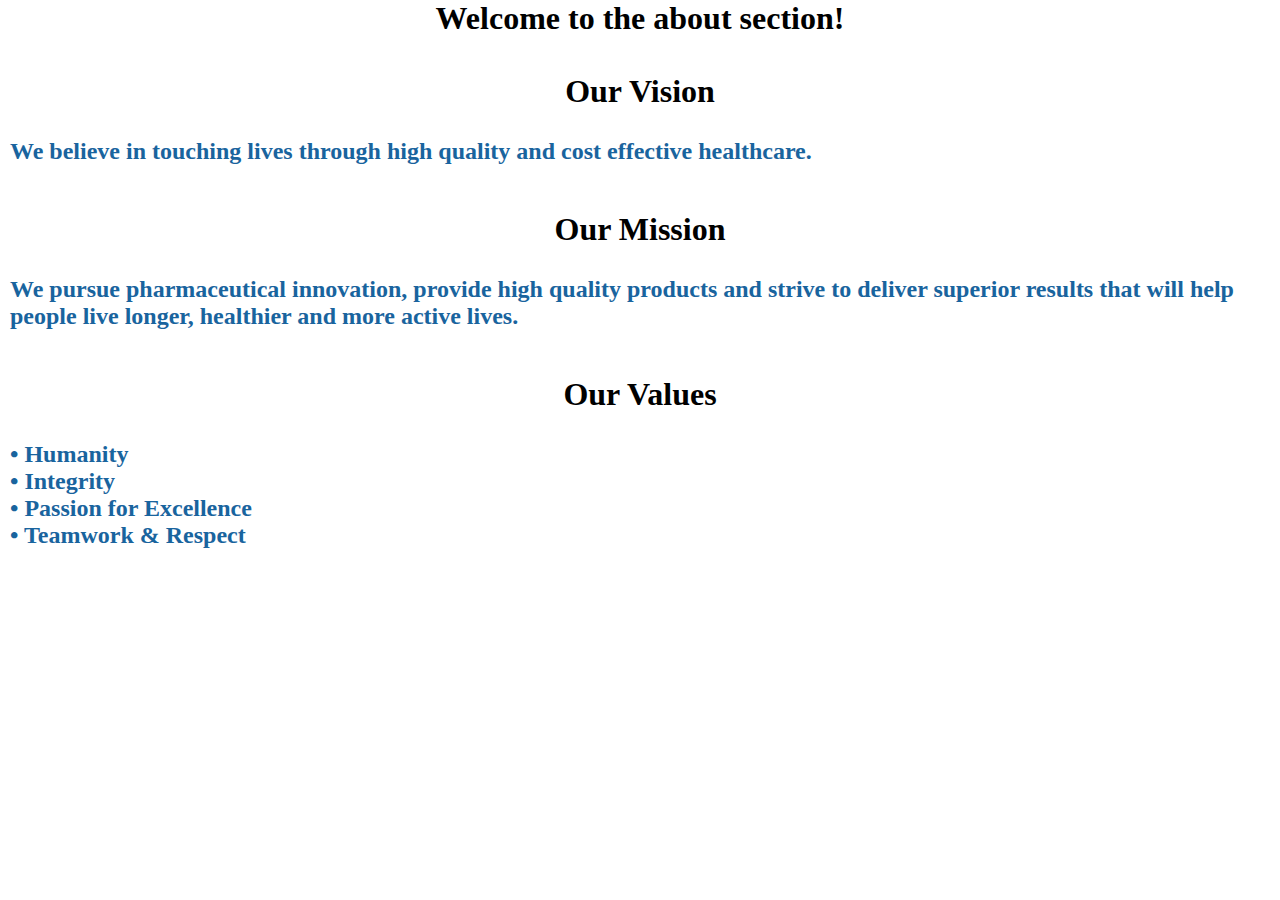
<file: about.html>
<!DOCTYPE html>
<html lang="en">
<head>
    <meta charset="UTF-8">
    <meta http-equiv="X-UA-Compatible" content="IE=edge">
    <meta name="viewport" content="width=device-width, initial-scale=1.0">
    <title>About us</title>
    <style>
         *{
            margin: 0;
            padding: 0;
            box-sizing: border-box;
        }
        header{
            
            background-image  : url(http://wallpapers.net/web/wallpapers/spot-light-background-hd-wallpaper/thumbnail/lg.jpg);
        

        
        height: 100vh;
        background-size: cover;
        background-position: right;
        }
        h1{
            text-align: center;
            color: black
        
            
    

        }
        h2{
            
            color: rgb(25, 100, 158);
            margin: 10px;

            
            
        }
    
       
    </style>
</head>
<body>
    <header>
        <h1>Welcome to the about section!</h1>
        <br>
        <br>

           <h1>Our Vision</h1> 
           <br>
           
           <h2> We believe in touching lives through high quality and cost effective healthcare.</h2>
           <br><br>
            
            <h1 >Our Mission</h1> 
            <br>

        <span><h2> We pursue pharmaceutical innovation, provide high quality products and strive to deliver
             superior results that will help people live longer, healthier and more active lives.</h2> </span>  
            <br>
            <br>
           <h1 > Our Values</h1>
           <br>
           <h2> • Humanity<br>
            • Integrity<br>
            • Passion for Excellence<br>
            • Teamwork & Respect
            </h2>
    
    </header>
</body>
</html>
</file>
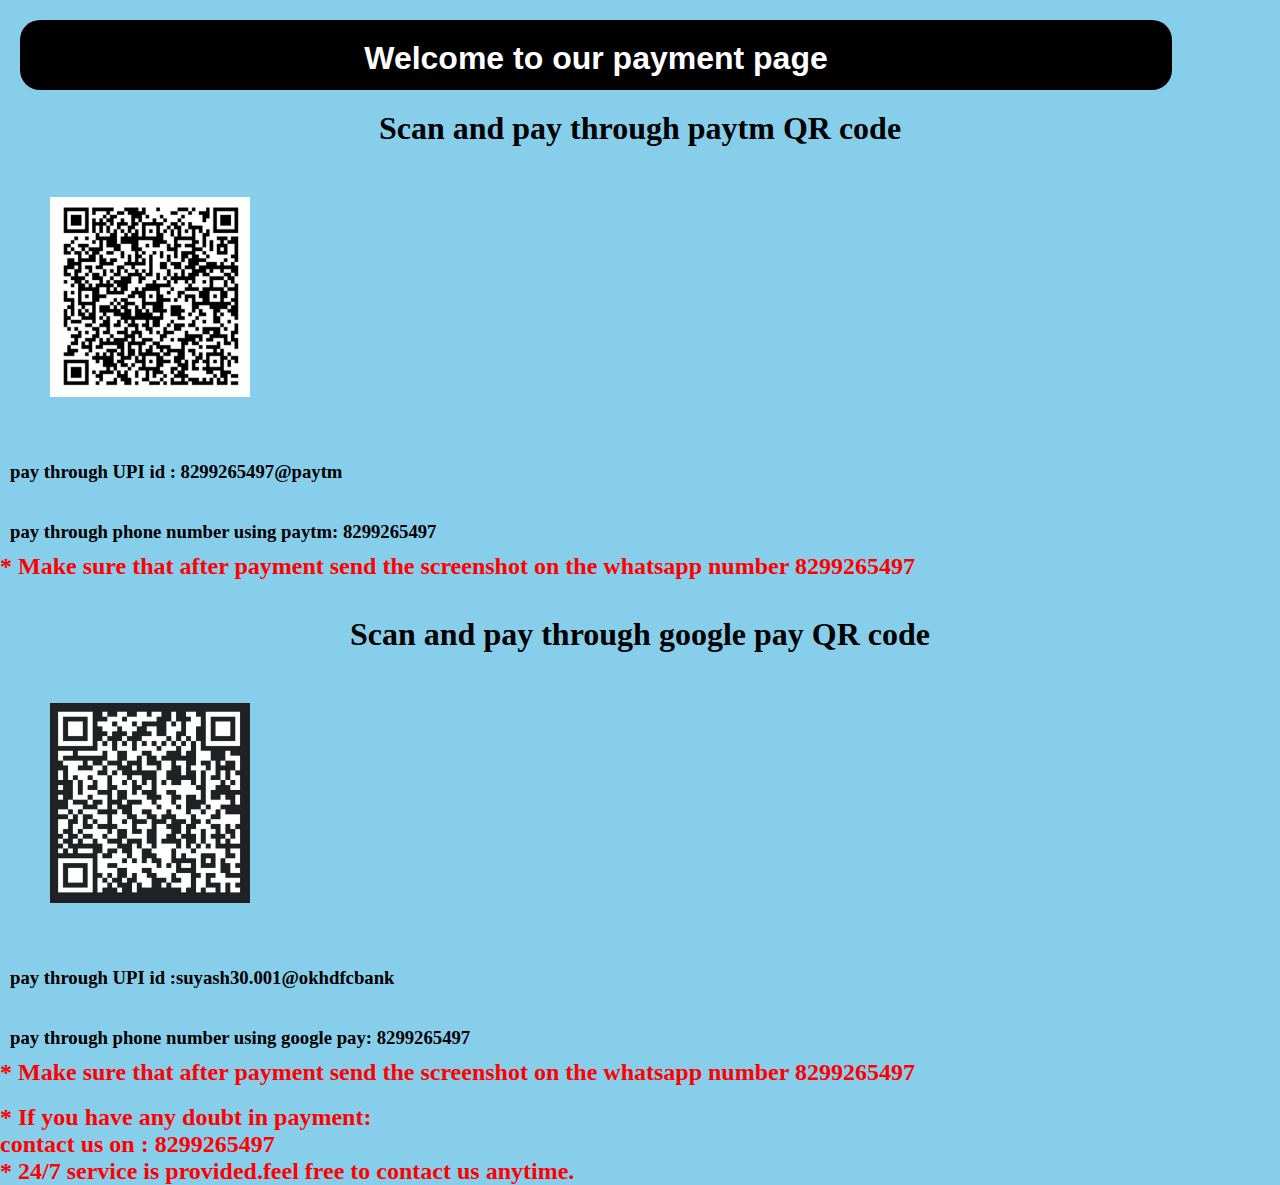
<file: payment work.html>
<!DOCTYPE html>
<html lang="en">
<head>
   
    <meta charset="UTF-8">
    <meta http-equiv="X-UA-Compatible" content="IE=edge">
    <meta name="viewport" content="width=device-width, initial-scale=1.0">
    <title>payment page</title>
   
    <style>
body {
    background-color: skyblue;
    background-image: url("https://us.123rf.com/450wm/mazirama/mazirama1510/mazirama151000106/46009795-e-payment-concept-with-globe-on-white-background.jpg");
    height: 100vh;
    background-size: cover;
    background-position: center;
  }
  * {
    padding: 0;
    margin: 0;
    box-sizing: border-box;
  }
  
  header {
    margin: 20px;
    text-align: center;
    background-color: black;
    color: white;
    padding: 20px;
    border-radius: 20px;
    font-family: Arial, Helvetica, sans-serif;
    width: 90%;
    height: 70px;
    display: flex;
    justify-content: center;
  }
  img{
    height: 200px;
    width: 200px;
    margin: 50px;
  }
  h1{
    text-align: center;
  }
  h3{
    margin: 10px;
  }
 
    </style>
</head>
<body>
    <header>
    
        <h1>Welcome to our payment page</h1>
      </header>
      <section>
        <h1>Scan and pay through paytm QR code</h1>
        <img src="./paytm pay.jpeg" alt="paytm scanner" >
        <h3>pay through UPI id : 8299265497@paytm</h3>
        <br>
        <h3>pay through phone number using paytm: 8299265497</h3>
        <h2 style="color: red;">* Make sure that after payment send the screenshot on the whatsapp number 8299265497 </h2>
        

      </section>
      <section>
        <br>
        <br>
        <h1>Scan and pay through google pay QR code</h1>
        <img src="./google pay.jpeg" alt="google pay scanner" >
        <h3>pay through UPI id :suyash30.001@okhdfcbank</h3>
        <br>
        <h3>pay through phone number using google pay: 8299265497</h3>
        <h2 style="color: red;">* Make sure that after payment send the screenshot on the whatsapp number 8299265497 </h2>
      </section>
      <footer>
        <br>
        <h2 style="color: red;">* If you have any doubt in payment: <br> contact us on : 8299265497 <br> * 24/7 service is provided.feel free to contact us anytime.
         </h2>
      </footer>
      

</body>
</html>
</file>
